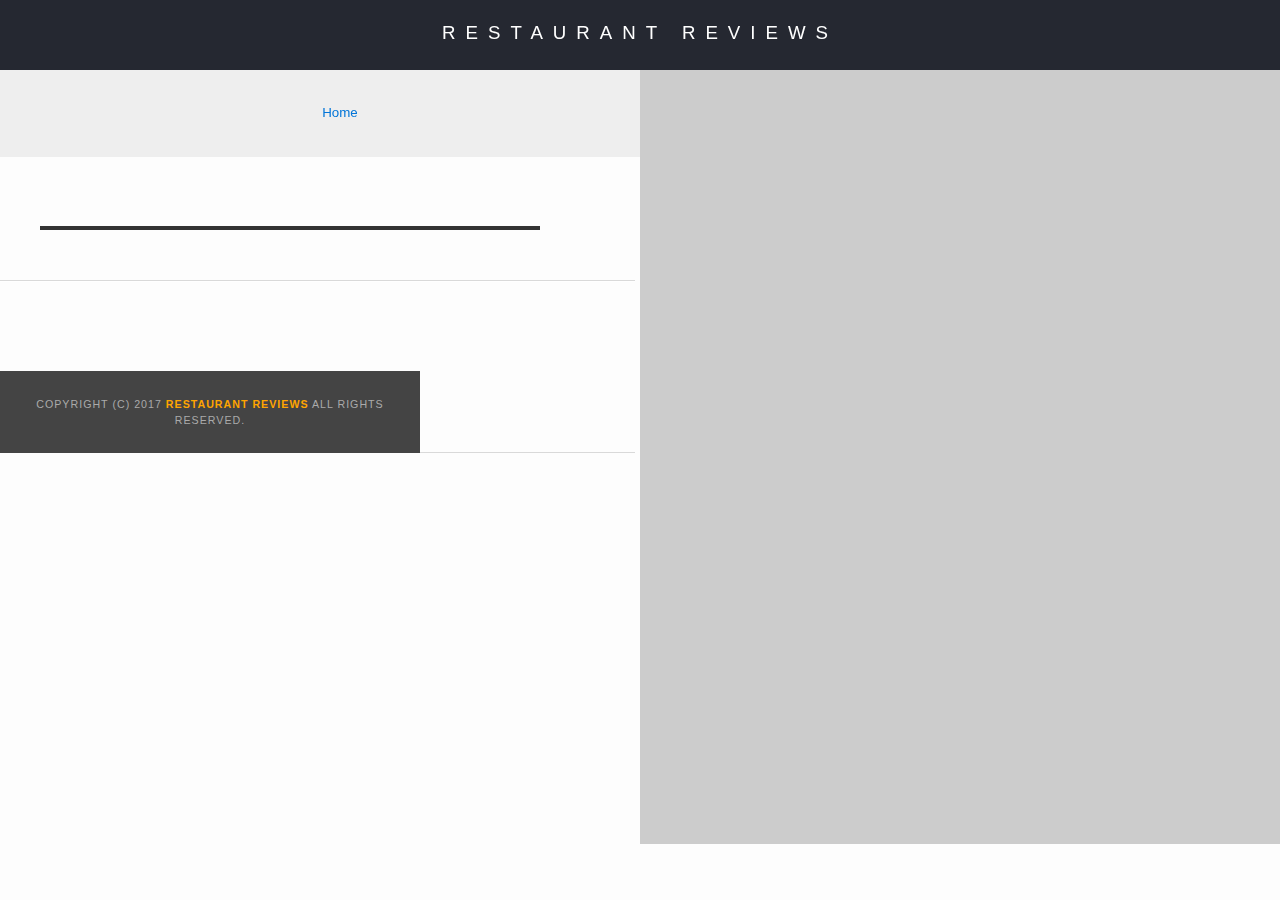
<file: restaurant.html>
<!DOCTYPE html>
<html lang="en">

<head>
    <meta name="viewport" content="width=device-width, initial-scale=1">
    <!-- Normalize.css for better cross-browser consistency -->
    <link rel="stylesheet" src="//normalize-css.googlecode.com/svn/trunk/normalize.css" />
    <!-- Main CSS file -->
    <link rel="stylesheet" href="css/styles.css">
    <link rel="stylesheet" href="css/responsive.css">
    <link rel="stylesheet" href="https://unpkg.com/leaflet@1.3.1/dist/leaflet.css" integrity="sha512-Rksm5RenBEKSKFjgI3a41vrjkw4EVPlJ3+OiI65vTjIdo9brlAacEuKOiQ5OFh7cOI1bkDwLqdLw3Zg0cRJAAQ==" crossorigin="" />
    <title>Restaurant Info</title>
</head>

<body class="inside">
    <!-- Beginning header -->
    <header>
        <!-- Beginning nav -->
        <nav class="wrapper">
            <h1><a href="/">Restaurant Reviews</a></h1>
        </nav>
        <!-- Beginning breadcrumb -->
        <nav id="breadcrumb" role="navigation" aria-label="Breadcrumb">
            <ul>
                <li><a href="/">Home</a></li>
            </ul>
        </nav>
        <!-- End breadcrumb -->
        <!-- End nav -->
    </header>
    <!-- End header -->

    <!-- Beginning main -->
    <main id="maincontent wrapper">
        <!-- Beginning map -->
        <section id="map-container">
            <div id="map" aria-label="location" role="application"></div>
        </section>
        <!-- End map -->
        <!-- Beginning restaurant -->
        <section id="restaurant-container" tabindex="0">
            <h2 id="restaurant-name" tabindex="0"></h2>
            <img id="restaurant-img" tabindex="0">
            <p id="restaurant-cuisine" tabindex="0"></p>
            <p id="restaurant-address" tabindex="0"></p>
            <table id="restaurant-hours" tabindex="0"></table>
        </section>
        <!-- end restaurant -->
        <!-- Beginning reviews -->
        <section id="reviews-container" tabindex="0">
            <ul id="reviews-list"></ul>
        </section>
        <!-- End reviews -->
    </main>
    <!-- End main -->

    <!-- Beginning footer -->
    <footer id="footer">
        Copyright (c) 2017 <a href="/"><strong>Restaurant Reviews</strong></a> All Rights Reserved.
    </footer>
    <!-- End footer -->
    <script src="https://unpkg.com/leaflet@1.3.1/dist/leaflet.js" integrity="sha512-/Nsx9X4HebavoBvEBuyp3I7od5tA0UzAxs+j83KgC8PU0kgB4XiK4Lfe4y4cgBtaRJQEIFCW+oC506aPT2L1zw==" crossorigin=""></script>
    <!-- Beginning scripts -->
    <!-- Database helpers -->
    <script type="text/javascript" src="js/dbhelper.js"></script>
    <!-- Main javascript file -->
    <script type="text/javascript" src="js/restaurant_info.js"></script>
    <!-- Google Maps -->
    <!--  <script async defer src="https://maps.googleapis.com/maps/api/js?key=AIzaSyA_tKbW6A5pQ-eupxI56myUnHLqYCzOjKo&libraries=places&callback=initMap"></script> -->
    <!-- End scripts -->

</body>

</html>
</file>
<file: css/styles.css>
@charset "utf-8";

/* CSS Document */

body,
td,
th,
p {
    font-family: Arial, Helvetica, sans-serif;
    font-size: 10pt;
    color: #333;
    line-height: 1.5;
}

body {
    background-color: #fdfdfd;
    margin: 0;
    position: relative;
}

ul,
li {
    font-family: Arial, Helvetica, sans-serif;
    font-size: 10pt;
    color: #333;
}

a {
    color: orange;
    text-decoration: none;
}

a:hover,
a:focus {
    color: #3397db;
    text-decoration: none;
}

a img {
    border: none 0px #fff;
}

h1,
h2,
h3,
h4,
h5,
h6 {
    font-family: Arial, Helvetica, sans-serif;
    margin: 0 0 20px;
}

article,
aside,
canvas,
details,
figcaption,
figure,
footer,
header,
hgroup,
menu,
nav,
section {
    display: block;
}

#maincontent {
    background-color: #f3f3f3;
    min-height: 100%;
}

#footer {
    background-color: #444;
    color: #aaa;
    font-size: 8pt;
    letter-spacing: 1px;
    padding: 25px;
    text-align: center;
    text-transform: uppercase;
}


/* ====================== Navigation ====================== */

nav {
    width: 100%;
    height: 80%;
    background-color: #252831;
    text-align: center;
}

nav h1 {
    margin: auto;
}

nav h1 a {
    color: #fff;
    font-size: 14pt;
    font-weight: 200;
    letter-spacing: 10px;
    text-transform: uppercase;
}

#breadcrumb {
    padding: 10px 40px 16px;
    list-style: none;
    background-color: #eee;
    font-size: 17px;
    margin: 0;
    width: calc(50% - 80px);
}


/* Display list items side by side */

#breadcrumb li {
    display: inline;
}


/* Add a slash symbol (/) before/behind each list item */

#breadcrumb li+li:before {
    padding: 8px;
    color: black;
    content: "/\00a0";
}


/* Add a color to all links inside the list */

#breadcrumb li a {
    color: #0275d8;
    text-decoration: none;
}


/* Add a color on mouse-over */

#breadcrumb li a:hover {
    color: #01447e;
    text-decoration: underline;
}


/* ====================== Map ====================== */

#map {
    height: 400px;
    width: 100%;
    background-color: #ccc;
}


/* ====================== Restaurant Filtering ====================== */

.filter-options {
    width: 100%;
    height: 50%;
    background-color: #3397DB;
    align-items: center;
    padding: 10px 10px 10px;
}

.filter-options h2 {
    color: white;
    font-size: 1rem;
    font-weight: normal;
    line-height: 1;
    margin: 0 20px;
}

.filter-options select {
    background-color: white;
    border: 1px solid #fff;
    font-family: Arial, sans-serif;
    font-size: 11pt;
    height: 35px;
    letter-spacing: 0;
    margin: 10px;
    padding: 0 10px;
    width: 200px;
}


/* ====================== Restaurant Listing ====================== */

#restaurants-list {
    background-color: #f3f3f3;
    list-style: outside none none;
    margin: 0;
    padding: 30px 15px 60px;
    text-align: center;
}

#restaurants-list li {
    background-color: #fff;
    border: 2px solid #ccc;
    font-family: Arial, sans-serif;
    margin: 15px;
    min-height: 380px;
    padding: 0 30px 25px;
    text-align: left;
    width: 270px;
}

#restaurants-list .restaurant-img {
    background-color: #ccc;
    display: block;
    margin: 0;
    max-width: 100%;
    min-height: 248px;
    min-width: 100%;
}

#restaurants-list li h1 {
    color: #f18200;
    font-family: Arial, sans-serif;
    font-size: 14pt;
    font-weight: 200;
    letter-spacing: 0;
    line-height: 1.3;
    margin: 20px 0 10px;
    text-transform: uppercase;
}

#restaurants-list p {
    margin: 0;
    font-size: 11pt;
}

#restaurants-list li a {
    background-color: orange;
    border-bottom: 3px solid #eee;
    color: #fff;
    display: inline-block;
    font-size: 10pt;
    margin: 15px 0 0;
    padding: 8px 30px 10px;
    text-align: center;
    text-decoration: none;
    text-transform: uppercase;
}


/* ====================== Restaurant Details ====================== */

.inside header {
    position: fixed;
    top: 0;
    width: 100%;
    z-index: 1000;
}

.inside #map-container {
    background: blue none repeat scroll 0 0;
    height: 87%;
    position: fixed;
    right: 0;
    top: 80px;
    width: 50%;
}

.inside #map {
    background-color: #ccc;
    height: 100%;
    width: 100%;
}

.inside #footer {
    bottom: 0;
    position: absolute;
    width: 50%;
}

#restaurant-name {
    color: #f18200;
    font-family: Arial, sans-serif;
    font-size: 20pt;
    font-weight: 200;
    letter-spacing: 0;
    margin: 15px 0 30px;
    text-transform: uppercase;
    line-height: 1.1;
}

#restaurant-img {
    width: 90%;
}

#restaurant-address {
    font-size: 12pt;
    margin: 10px 0px;
}

#restaurant-cuisine {
    background-color: #333;
    color: #ddd;
    font-size: 12pt;
    font-weight: 300;
    letter-spacing: 10px;
    margin: 0 0 20px;
    padding: 2px 0;
    text-align: center;
    text-transform: uppercase;
    width: 90%;
}

#restaurant-container,
#reviews-container {
    border-bottom: 1px solid #d9d9d9;
    border-top: 1px solid #fff;
    padding: 140px 40px 30px;
    width: 50%;
}

#reviews-container {
    padding: 30px 40px 80px;
}

#reviews-container h2 {
    color: #f58500;
    font-size: 24pt;
    font-weight: 300;
    letter-spacing: -1px;
    padding-bottom: 1pt;
}

#reviews-list {
    margin: 0;
    padding: 0;
}

#reviews-list li {
    background-color: #fff;
    border: 2px solid #f3f3f3;
    display: block;
    list-style-type: none;
    margin: 0 0 30px;
    overflow: hidden;
    padding: 0 20px 20px;
    position: relative;
    width: 85%;
}

#reviews-list li p {
    margin: 0 0 10px;
}

#restaurant-hours td {
    color: #666;
}
</file>
<file: css/responsive.css>
/* Big Screen */

@media screen and (min-width: 1050px) {
    #restaurant-container,
    #reviews-container {
        border-bottom: 1px solid #d9d9d9;
        border-top: 1px solid #fff;
        padding: 140px 40px 30px;
        width: 150%;
    }
    #breadcrumb {
        padding: 0px 40px 0px;
        list-style: none;
        background-color: #eee;
        font-size: 17px;
        margin: 0;
        padding: 20px 20px 20px;
        width: calc(50% - 40px);
    }
    .wrapper {
        width: 100%;
    }
    #restaurant-name {
        padding: 10px 20px 10px;
    }
    #restaurants-list li {
        display: inline-block;
        padding: 0 0 25px;
        text-align: center;
        width: 30%
    }
    .filter-options {
        padding: 10px 10px 10px;
    }
    nav h1 {
        margin: auto;
        padding: 10px 0px 20px
    }
    .inside #map-container {
        background: blue none repeat scroll 0 0;
        height: 87%;
        position: fixed;
        right: 0;
        top: 61px;
        width: 50%;
    }
    #reviews-list li {
        background-color: #fff;
        border: 2px solid #f3f3f3;
        display: block;
        list-style-type: none;
        margin: 0 0 55px;
        overflow: hidden;
        padding: 10px 20px 20px;
        position: relative;
        width: 85%;
    }
    .inside #footer {
        bottom: 0;
        position: absolute;
        width: 100%;
    }
    .inside {
        background-color: #fdfdfd;
        margin: 0;
        width: 370px;
        position: relative;
    }
    .inside #map {
        background-color: #ccc;
        height: 100%;
        width: 100%;
        z-index: 0;
    }
}


/* Laptop Screen and Tablet */

@media screen and (min-width: 700px) and (max-width: 1049px) {
    #breadcrumb {
        padding: 0px 40px 0px;
        list-style: none;
        background-color: #eee;
        font-size: 17px;
        margin: 0;
        width: calc(50% - 80px);
    }
    #restaurants-list li {
        display: inline-block;
        padding: 0 0 25px;
        text-align: center;
        width: 40%
    }
    #restaurant-name {
        padding: 10px 20px 10px;
    }
    .filter-options {
        padding: 10px 10px 10px;
    }
    nav h1 {
        margin: auto;
        padding: 10px 0px 20px
    }
    .inside #map-container {
        background: blue none repeat scroll 0 0;
        height: 100%;
        position: fixed;
        right: 0;
        top: 61px;
        width: 50%;
    }
    #reviews-list li {
        background-color: #fff;
        border: 2px solid #f3f3f3;
        display: block;
        list-style-type: none;
        margin: 0 0 30px;
        overflow: hidden;
        padding: 10px 10px 20px;
        position: relative;
        width: 85%;
    }
    .inside #footer {
        bottom: 0;
        position: absolute;
        width: 100%;
    }
    .inside {
        background-color: #fdfdfd;
        margin: 0;
        width: 100%;
        position: relative;
    }
    .inside #map {
        background-color: #ccc;
        height: 100%;
        width: 100%;
        z-index: 0;
    }
}


/* Large Phone */

@media screen and (max-width: 700px) {
    #breadcrumb {
        padding: 0px 40px 0px;
        list-style: none;
        background-color: #eee;
        font-size: 17px;
        margin: 0;
        width: calc(50% - 80px);
    }
    #restaurants-list li {
        display: inline-block;
        padding: 0 0 25px;
        text-align: center;
        width: 80%;
    }
    .filter-options {
        padding: 10px 10px 10px;
    }
    nav h1 {
        margin: auto;
        padding: 10px 0px 20px
    }
    .inside #map-container {
        background: blue none repeat scroll 0 0;
        height: 87%;
        position: fixed;
        right: 0;
        top: 61px;
        width: 50%;
    }
    #reviews-list li {
        background-color: #fff;
        border: 2px solid #f3f3f3;
        display: block;
        list-style-type: none;
        margin: 0 0 30px;
        overflow: hidden;
        padding: 10px 20px 20px;
        position: relative;
        width: 85%;
    }
    .inside #footer {
        bottom: 0;
        position: absolute;
        width: 100%;
    }
    .inside {
        background-color: #fdfdfd;
        margin: 0;
        width: 100%;
        position: relative;
    }
    .inside #map {
        background-color: #ccc;
        height: 100%;
        width: 100%;
        z-index: 0;
    }
}


/* Large Phone */

@media screen and (max-width: 425px) {
    #breadcrumb {
        padding: 0px 40px 0px;
        list-style: none;
        background-color: #eee;
        font-size: 17px;
        margin: 0;
        width: calc(50% - 80px);
    }
    #restaurants-list li {
        display: inline-block;
        padding: 0 0 25px;
        text-align: center;
    }
    .wrapper {
        width: 100%;
    }
    .filter-options {
        padding: 10px 10px 10px;
    }
    nav h1 {
        margin: auto;
        padding: 10px 0px 20px
    }
    .inside #map-container {
        position: static;
        width: 112%;
        height: 40vh;
        margin-bottom: 1em;
    }
    #reviews-list li {
        background-color: #fff;
        border: 2px solid #f3f3f3;
        display: block;
        list-style-type: none;
        margin: 0 0 30px;
        overflow: hidden;
        padding: 10px 20px 20px;
        position: relative;
        width: 85%;
    }
    .inside #footer {
        bottom: 0;
        position: absolute;
        width: 100%;
    }
    .inside {
        background-color: #fdfdfd;
        margin: 0;
        width: 100%;
        margin: 110px 0 0;
        position: relative;
    }
    #restaurant-container,
    #reviews-container {
        border-bottom: 1px solid #d9d9d9;
        border-top: 1px solid #fff;
        padding: 50px 30px 30px;
        width: 80%;
    }
    .inside #map {
        background-color: #ccc;
        height: 100%;
        width: 100%;
        z-index: 0;
    }
}


/* Medium Phone */

@media screen and (max-width: 375px) {
    #breadcrumb {
        padding: 0px 40px 0px;
        list-style: none;
        background-color: #eee;
        font-size: 17px;
        margin: 0;
        width: calc(50% - 80px);
    }
    #restaurants-list li {
        display: inline-block;
        padding: 0 0 25px;
        text-align: center;
        width: 95%;
    }
    .filter-options {
        padding: 10px 10px 10px;
    }
    nav h1 {
        margin: auto;
        padding: 10px 0px 20px
    }
    .inside #map-container {
        position: static;
        width: 100%;
        height: 40vh;
        margin-bottom: 1em;
    }
    #reviews-list li {
        background-color: #fff;
        border: 2px solid #f3f3f3;
        display: block;
        list-style-type: none;
        margin: 0 0 30px;
        overflow: hidden;
        padding: 10px 20px 20px;
        position: relative;
        width: 85%;
    }
    .inside #footer {
        bottom: 0;
        position: absolute;
        width: 100%;
    }
    .inside {
        background-color: #fdfdfd;
        margin: 0;
        width: 100%;
        margin: 110px 0 0;
        position: relative;
    }
    #restaurant-container,
    #reviews-container {
        border-bottom: 1px solid #d9d9d9;
        border-top: 1px solid #fff;
        padding: 50px 30px 30px;
        width: 80%;
    }
    .inside #map {
        background-color: #ccc;
        height: 100%;
        width: 100%;
        z-index: 0;
    }
}


/* Small Phone */

@media screen and (max-width: 320px) {
    #wrapper {
        width: 370px;
    }
    #breadcrumb {
        padding: 0px 40px 0px;
        list-style: none;
        background-color: #eee;
        font-size: 17px;
        margin: 0;
        width: 50%;
    }
    #restaurants-list li {
        display: inline-block;
        padding: 0 0 25px;
        text-align: center;
        width: 90%;
    }
    .filter-options {
        padding: 10px 10px 10px;
    }
    nav h1 {
        margin: auto;
        padding: 10px 0px 20px
    }
    .inside #map-container {
        position: static;
        width: 100%;
        height: 40vh;
        margin-bottom: 1em;
    }
    #reviews-list li {
        background-color: #fff;
        border: 2px solid #f3f3f3;
        display: block;
        list-style-type: none;
        margin: 0 0 30px;
        overflow: hidden;
        padding: 10px 20px 20px;
        position: relative;
        width: 85%;
    }
    .inside #footer {
        bottom: 0;
        position: absolute;
        width: 100%;
    }
    .inside {
        background-color: #fdfdfd;
        margin: 0;
        width: 100%;
        margin: 140px 0 0;
        position: relative;
    }
    #restaurant-container,
    #reviews-container {
        border-bottom: 1px solid #d9d9d9;
        border-top: 1px solid #fff;
        padding: 50px 30px 30px;
        width: 80%;
    }
    .inside #map {
        background-color: #ccc;
        height: 100%;
        width: 100%;
        z-index: 0;
    }
}
</file>
